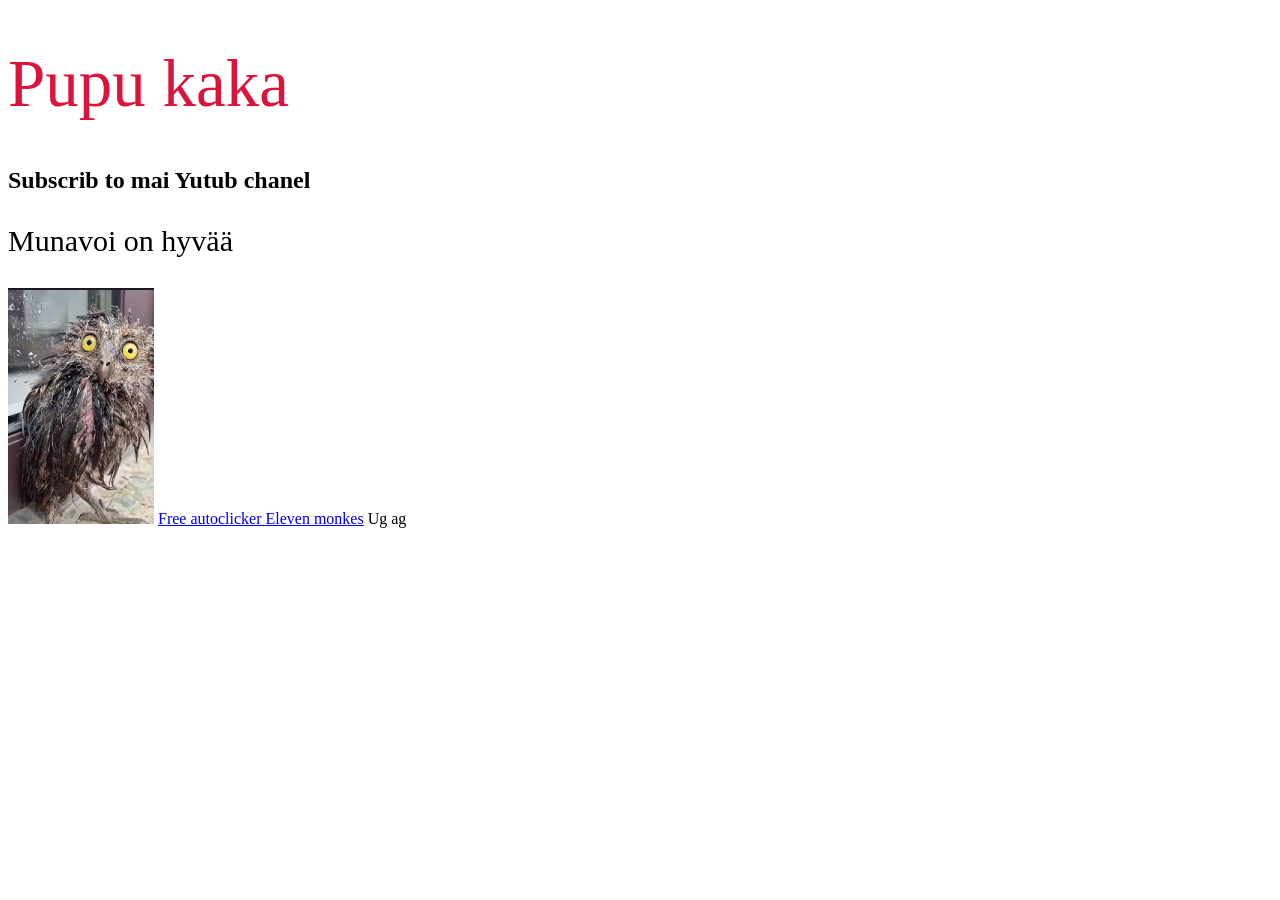
<file: index.html>
<!DOCTYPE html>
<html>
    <head>
        <link rel="stylesheet" href="style.css">
    </link>
    </head>

<body>
<h1>Pupu kaka</h1>
<h2>
    Subscrib to mai Yutub chanel
</h2>

<p>Munavoi on hyvää</p>
<img src="owl.png" alt="Pöllö">
<a href="https://www.youtube.com/watch?v=dQw4w9WgXcQ&list=RDdQw4w9WgXcQ&start_radio=1"> Free autoclicker </a>
<a href="Yksitoista.html"> Eleven monkes</a>
<a>Ug ag
</a>
</body>
</html>
</file>
<file: style.css>
h1 {
                color:crimson;
                font-weight:normal;
                font-size: 67px;
            }
            p {
                font-size:30px;
            }
</file>
